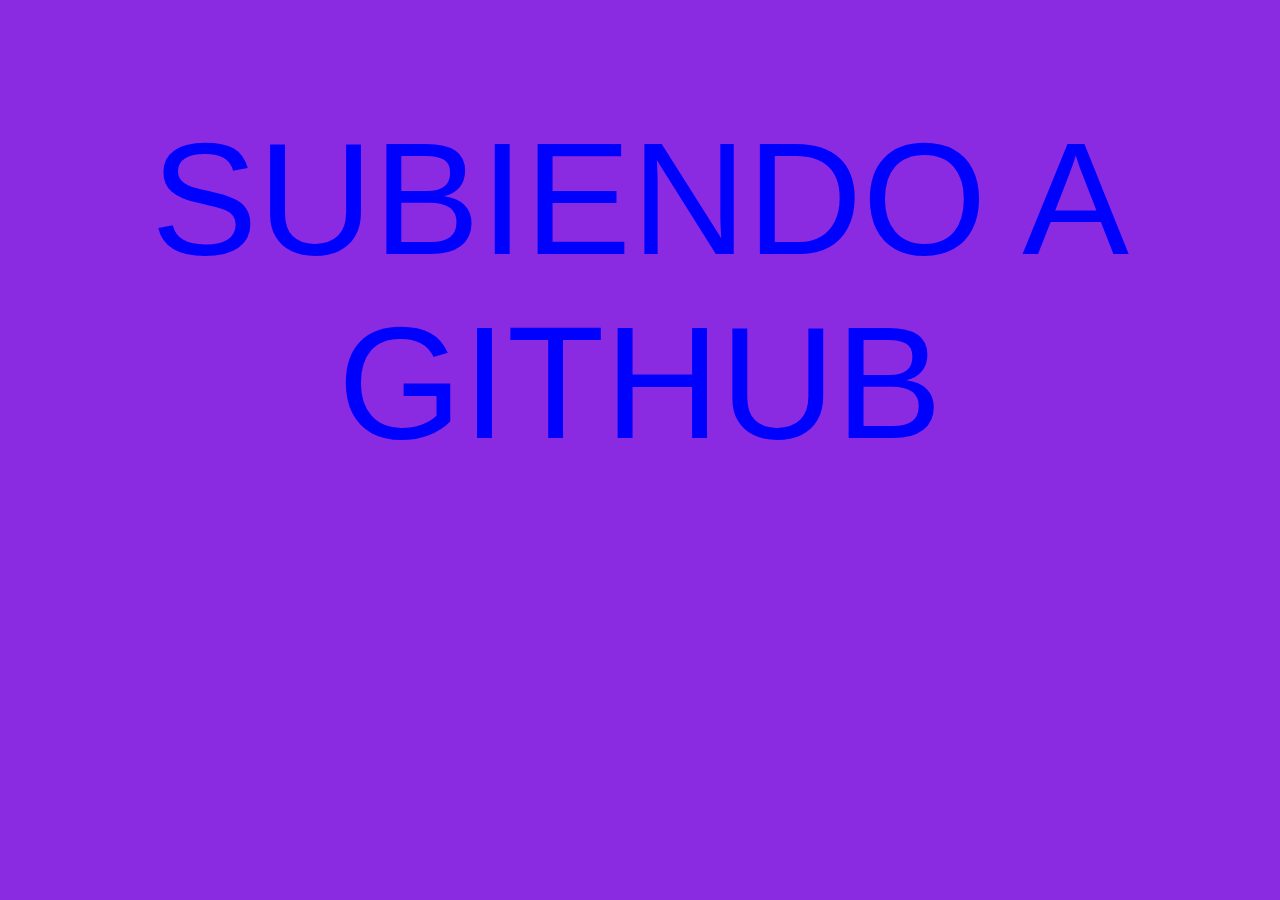
<file: index.html>
<!DOCTYPE html>
<html lang="en">
<head>
    <meta charset="UTF-8">
    <meta http-equiv="X-UA-Compatible" content="IE=edge">
    <meta name="viewport" content="width=device-width, initial-scale=1.0">
    <link rel="stylesheet" href="estilos.css">
    <title>Document</title>
</head>
<body>
    <h1>SUBIENDO A GITHUB</h1>
    
</body>
</html>
</file>
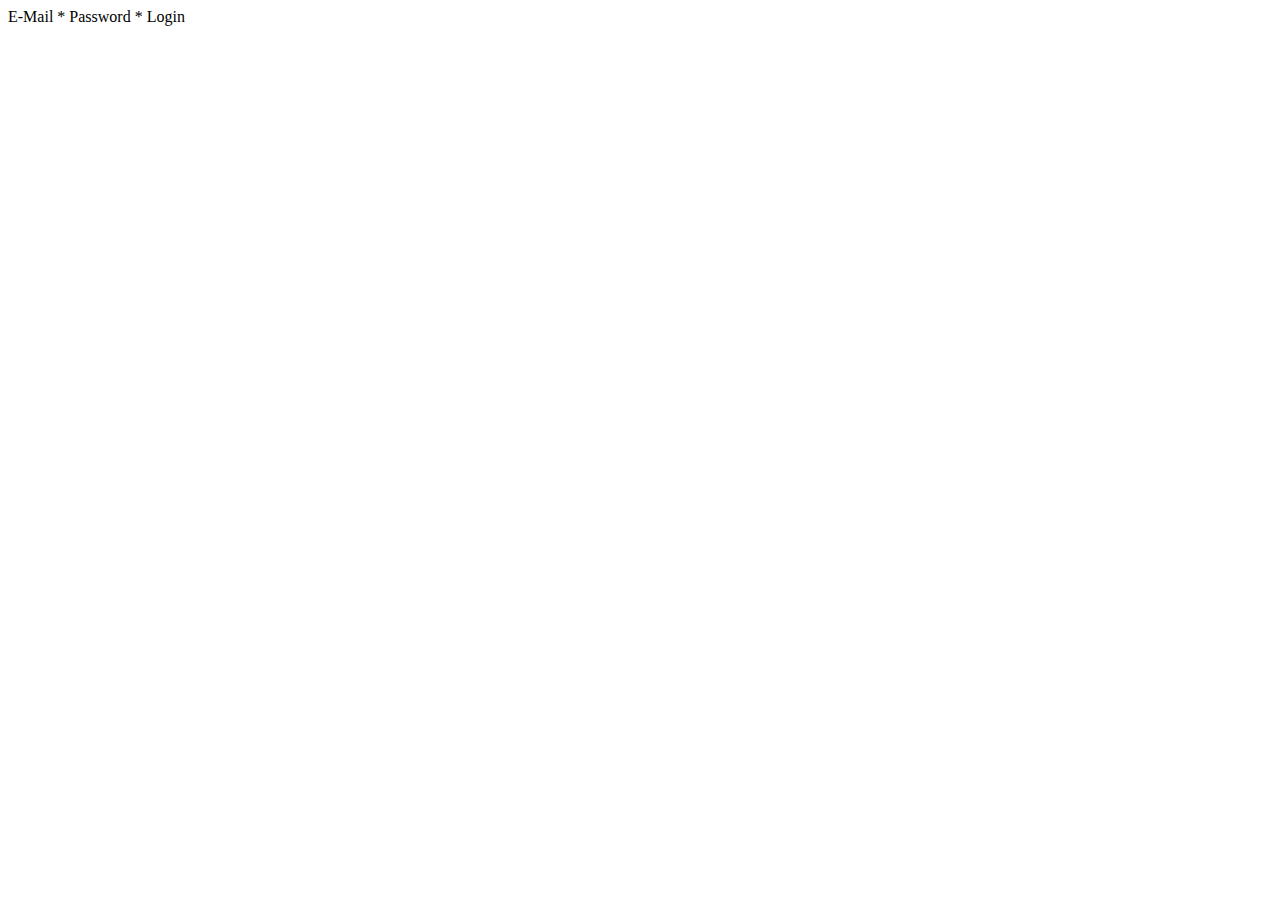
<file: login.html>
<!DOCTYPE html>
<html lang="en">
<head>
    <meta charset="UTF-8">
    <meta http-equiv="X-UA-Compatible" content="IE=edge">
    <meta name="viewport" content="width=device-width, initial-scale=1.0">
    <title>Document</title>
    <link rel="stylesheet" href="style.css">
</head>
<body>
    <form [formGroup]="loginForm" (ngSubmit)="onSubmit()">
        <ion-item>
            <ion-label position="floating">E-Mail <ion-text color="danger">*</ion-text></ion-label>
            <ion-input required formControlName="email" type="text"></ion-input>
        </ion-item>
        <ion-item>
            <ion-label position="floating">Password <ion-text color="danger">*</ion-text></ion-label>
            <ion-input required formControlName="password" type="text"></ion-input>
        </ion-item>
        <ion-button block color="primary" type="submit" [disabled]="loginForm.invalid">
            Login
        </ion-button>
    </form>
</body>
</html>
</file>
<file: estilos.css>
h1 {
    text-align: center;
    color: blue;
    font: 10em sans-serif;
}

body {
    background-color: blueviolet;
    font-family: 'Franklin Gothic Medium', 'Arial Narrow', Arial, sans-serif;
}

.scroll-container {
    width: 100%;
    overflow: auto;
    white-space: nowrap;
}

.scroll-wrapper {
    display: inline-block;
}

.scroll-wrapper img {
    display: inline-block;
    width: 200px;
    /* Ajusta el ancho según tus necesidades */
    height: auto;
    /* Ajusta la altura según tus necesidades */
    margin-right: 10px;
    /* Ajusta el margen según tus necesidades */
}
</file>
<file: style.css>
.body{
    background-color: brown;
}
</file>
